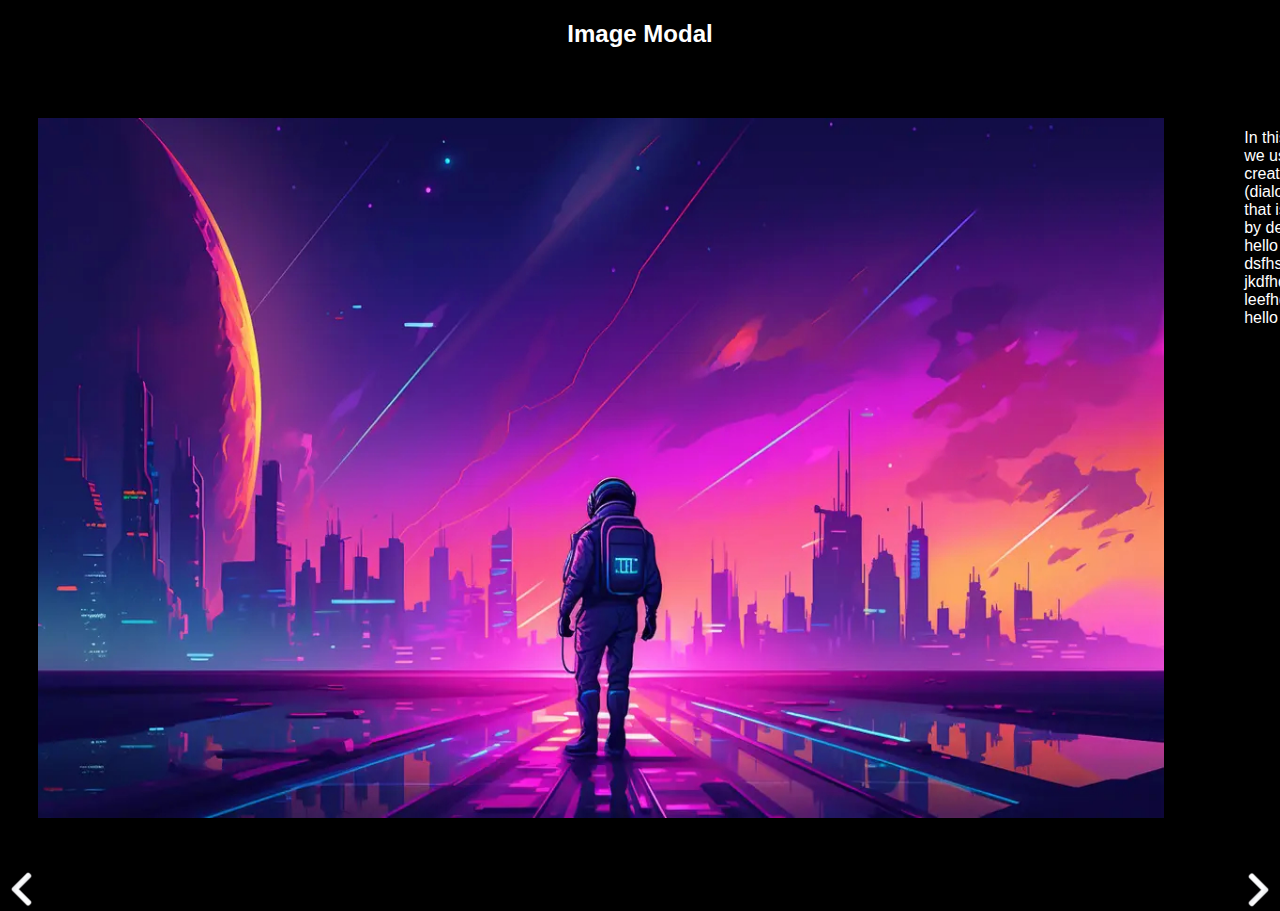
<file: img1.html>
<!DOCTYPE html>
<html>
<head>
<meta name="viewport" content="width=device-width, initial-scale=1">
<style>
body {background-color:black; font-family: Arial, Helvetica, sans-serif;}

#myImg {
  border-radius: 5px;
  cursor: pointer;
  transition: 0.3s;
    margin: auto;
  display: block;
       float: left;
    padding: 50px 50px 50px 30px;
    height: 700px;
    

}

#myImg:hover {opacity: 0.7;}

/* The Modal (background) */
.modal {
  display: none; /* Hidden by default */
  position: fixed; /* Stay in place */
  z-index: 1; /* Sit on top */
  padding-top: 100px; /* Location of the box */
  left: 0;
  top: 0;
  width: 100%; /* Full width */
  height: 100%; /* Full height */
  overflow: auto; /* Enable scroll if needed */
  background-color: rgb(0,0,0); /* Fallback color */
  background-color: rgba(0,0,0,0.9); /* Black w/ opacity */
}

/* Modal Content (image) */
.modal-content {
  margin: auto;
  display: block;
  height: 80%;

}

/* Caption of Modal Image */
#caption {
  margin: auto;
  display: block;
  width: 80%;
  max-width: 700px;
  text-align: center;
  color: #ccc;
  padding: 10px 0;
  height: 150px;
}

/* Add Animation */
.modal-content, #caption {  
  -webkit-animation-name: zoom;
  -webkit-animation-duration: 0.6s;
  animation-name: zoom;
  animation-duration: 0.6s;
}

@-webkit-keyframes zoom {
  from {-webkit-transform:scale(0)} 
  to {-webkit-transform:scale(1)}
}

@keyframes zoom {
  from {transform:scale(0)} 
  to {transform:scale(1)}
}

/* The Close Button */
.close {
  position: absolute;
  top: 15px;
  right: 35px;
  color: #f1f1f1;
  font-size: 40px;
  font-weight: bold;
  transition: 0.3s;
}

}

.close:hover,
.close:focus {
  color: #bbb;
  text-decoration: none;
  cursor: pointer;
}
    h2 {text-align: center;}
    
    p {text-align: left;
       FONT COLOR:white;
    float: left;
    padding: 45px 50px 50px 30px;}
    
    div {text-align: right;}
    
        .dashboard {
  display: flex;
  align-items: left;
  justify-content: left;
    width: 90%; /* Full width */
  }
    
    .button1 {    position: static; float: left;background-color: transparent;border: 1px solid #000000;}
    .button2 {  position: static; float: right;background-color: transparent;border: 1px solid #000000;}

/* 100% Image Width on Smaller Screens */
@media only screen and (max-width: 700px){
  .modal-content {
    width: 100%;
  }
}
</style>
</head>
<body>

<h2><FONT COLOR=white>Image Modal</h2>

<div class="dashboard">
    
    <img id="myImg" src="images/1.jpg"  style="max-width:99%" >
    
<!------------------------------COMMENT OF IMAGE ON THE RIGHT SIDE------------------------------------------------------------------------------------------------------------------------->
    <p>In this example, we use CSS to create a modal (dialog box) that is hidden by default.<br> hello dsfhsdfhsdghfdf jkdfhdsbeefy leefhdskj<br> hello</p>

</div>

    
 <a href="img1.html">
  <img class="button1" src="images/b.png">
</a> <!--back button arrow-->
  
 <a href="img2.html">
  <img class="button2" src="images/f.png">
    </a>  <!--next button arrow-->

<!-- The Modal -->
<div id="myModal" class="modal">
  <span class="close">&times;</span>
  <img class="modal-content" id="img01">
  <div id="caption"></div>
</div>
    





    
    
<script>
// Get the modal
var modal = document.getElementById("myModal");

// Get the image and insert it inside the modal - use its "alt" text as a caption
var img = document.getElementById("myImg");
var modalImg = document.getElementById("img01");
var captionText = document.getElementById("caption");
img.onclick = function(){
  modal.style.display = "block";
  modalImg.src = this.src;
  captionText.innerHTML = this.alt;
}

// Get the <span> element that closes the modal
var span = document.getElementsByClassName("close")[0];

// When the user clicks on <span> (x), close the modal
span.onclick = function() { 
  modal.style.display = "none";
}
</script>

</body>
</html>
</file>
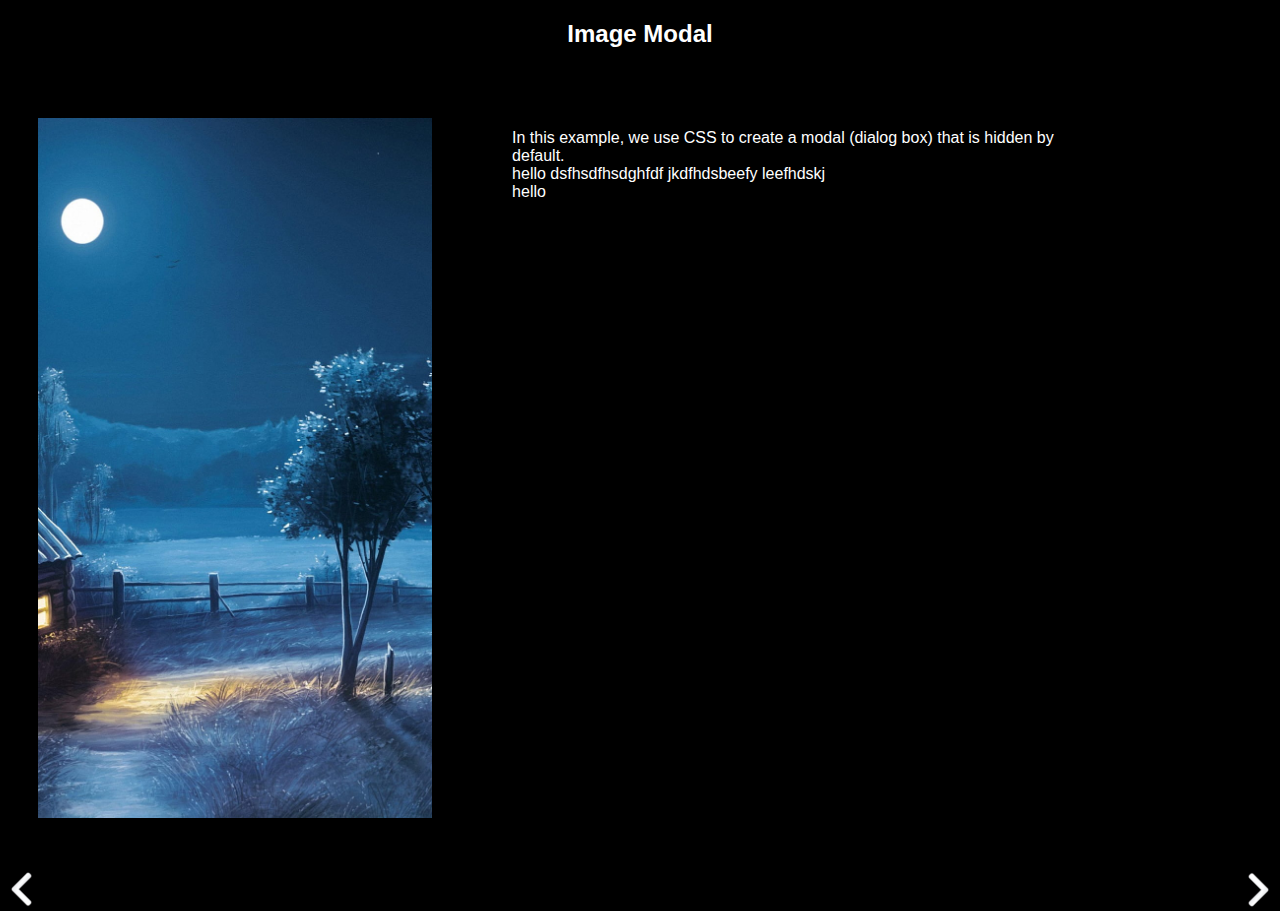
<file: img2.html>
<!DOCTYPE html>
<html>
<head>
<meta name="viewport" content="width=device-width, initial-scale=1">
<style>
body {background-color:black; font-family: Arial, Helvetica, sans-serif;}

#myImg {
  border-radius: 5px;
  cursor: pointer;
  transition: 0.3s;
    margin: auto;
  display: block;
       float: left;
    padding: 50px 50px 50px 30px;
    height: 700px;
    

}

#myImg:hover {opacity: 0.7;}

/* The Modal (background) */
.modal {
  display: none; /* Hidden by default */
  position: fixed; /* Stay in place */
  z-index: 1; /* Sit on top */
  padding-top: 100px; /* Location of the box */
  left: 0;
  top: 0;
  width: 100%; /* Full width */
  height: 100%; /* Full height */
  overflow: auto; /* Enable scroll if needed */
  background-color: rgb(0,0,0); /* Fallback color */
  background-color: rgba(0,0,0,0.9); /* Black w/ opacity */
}

/* Modal Content (image) */
.modal-content {
  margin: auto;
  display: block;
  height: 80%;

}

/* Caption of Modal Image */
#caption {
  margin: auto;
  display: block;
  width: 80%;
  max-width: 700px;
  text-align: center;
  color: #ccc;
  padding: 10px 0;
  height: 150px;
}

/* Add Animation */
.modal-content, #caption {  
  -webkit-animation-name: zoom;
  -webkit-animation-duration: 0.6s;
  animation-name: zoom;
  animation-duration: 0.6s;
}

@-webkit-keyframes zoom {
  from {-webkit-transform:scale(0)} 
  to {-webkit-transform:scale(1)}
}

@keyframes zoom {
  from {transform:scale(0)} 
  to {transform:scale(1)}
}

/* The Close Button */
.close {
  position: absolute;
  top: 15px;
  right: 35px;
  color: #f1f1f1;
  font-size: 40px;
  font-weight: bold;
  transition: 0.3s;
}

}

.close:hover,
.close:focus {
  color: #bbb;
  text-decoration: none;
  cursor: pointer;
}
    h2 {text-align: center;}
    
    p {text-align: left;
       FONT COLOR:white;
    float: left;
    padding: 45px 50px 50px 30px;}
    
    div {text-align: right;}
    
        .dashboard {
  display: flex;
  align-items: left;
  justify-content: left;
    width: 90%; /* Full width */
  }
    
    .button1 {    position: static; float: left;background-color: transparent;border: 1px solid #000000;}
    .button2 {  position: static; float: right;background-color: transparent;border: 1px solid #000000;}

/* 100% Image Width on Smaller Screens */
@media only screen and (max-width: 700px){
  .modal-content {
    width: 100%;
  }
}
</style>
</head>
<body>

<h2><FONT COLOR=white>Image Modal</h2>

<div class="dashboard">
    
    <img id="myImg" src="images/2.jpg"  style="max-width:99%" >
    
<!------------------------------COMMENT OF IMAGE ON THE RIGHT SIDE------------------------------------------------------------------------------------------------------------------------->
    <p>In this example, we use CSS to create a modal (dialog box) that is hidden by default.<br> hello dsfhsdfhsdghfdf jkdfhdsbeefy leefhdskj<br> hello</p>

</div>

    
 <a href="img1.html">
  <img class="button1" src="images/b.png">
</a> <!--back button arrow-->
  
 <a href="img3.html">
  <img class="button2" src="images/f.png">
    </a>  <!--next button arrow-->

<!-- The Modal -->
<div id="myModal" class="modal">
  <span class="close">&times;</span>
  <img class="modal-content" id="img01">
  <div id="caption"></div>
</div>
    





    
    
<script>
// Get the modal
var modal = document.getElementById("myModal");

// Get the image and insert it inside the modal - use its "alt" text as a caption
var img = document.getElementById("myImg");
var modalImg = document.getElementById("img01");
var captionText = document.getElementById("caption");
img.onclick = function(){
  modal.style.display = "block";
  modalImg.src = this.src;
  captionText.innerHTML = this.alt;
}

// Get the <span> element that closes the modal
var span = document.getElementsByClassName("close")[0];

// When the user clicks on <span> (x), close the modal
span.onclick = function() { 
  modal.style.display = "none";
}
</script>

</body>
</html>
</file>
